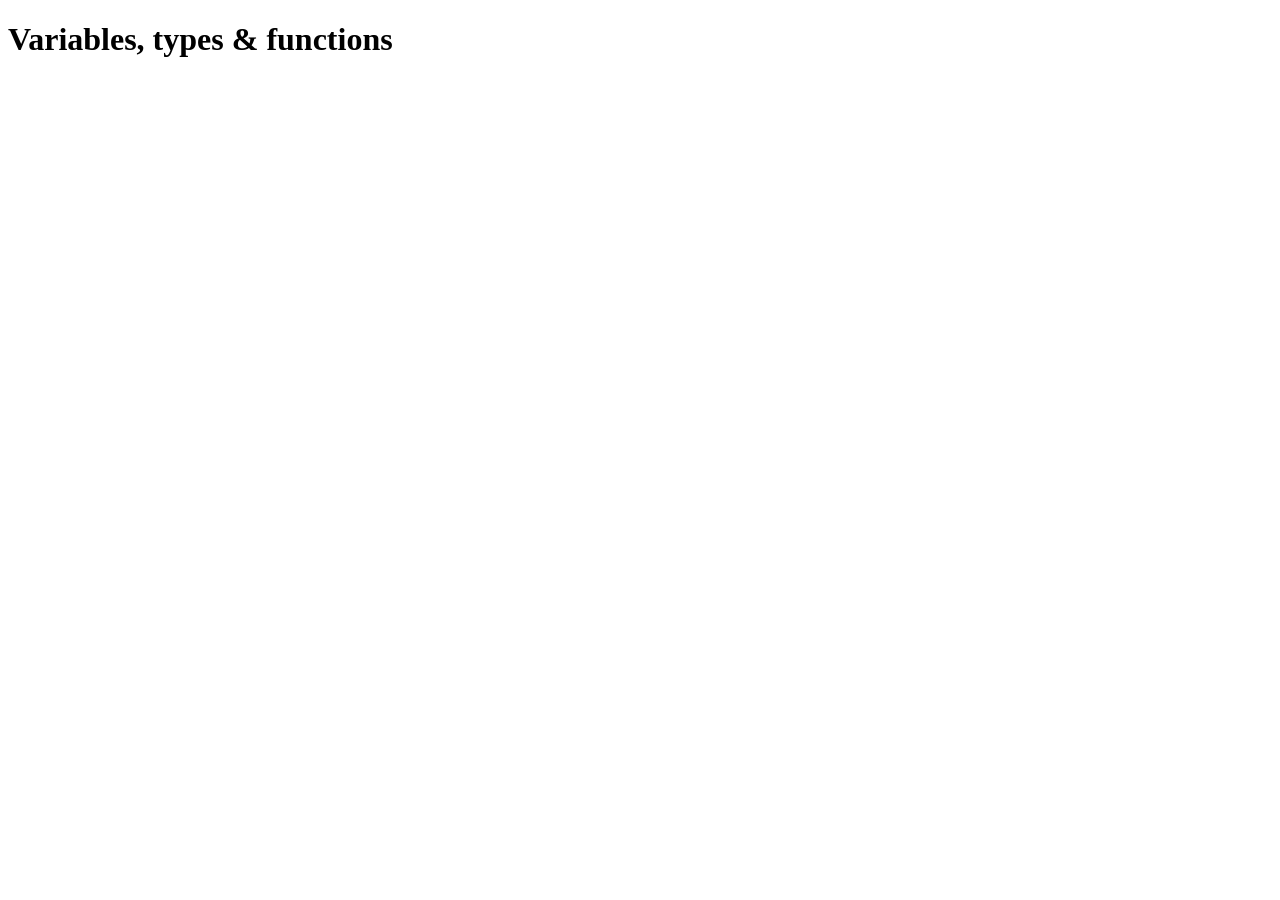
<file: Week-1/day-1/index.html>
<!DOCTYPE html>
<html lang="en">
<head>
    <meta charset="UTF-8">
    <meta name="viewport" content="width=device-width, initial-scale=1.0">
    <title>Day-1 Variables, types & functions</title>
</head>
<body>
    <h1>Variables, types & functions</h1>
</body>
 <script>
    // function
    function add(a , b){
        return a + b;
    }
    // String 
    let firstName = "Lei Justine";
    let lastName = "Clemente";

    // Int 
    let age = 15;
    let grade = 1.00;

    // boolean
    let c = true;
    let d = false;

    // Undefined
    let a;
    let b;
    
    // Arrow Function
    let n = 5; 
    const x = (n) => n * 2;
   
    //Print result
    console.log(`My name is ${firstName} ${lastName} my age is ${age} am currently learning JavaScript`);
    console.log(`Grade: ${grade}`);
    console.log(`Student: ${c}`);
    console.log(`Arrow Function: ${x(5)}`);
    console.log(`Function Test: Adding to value = ${add(1,2)}`); 
 </script>
</html>
</file>
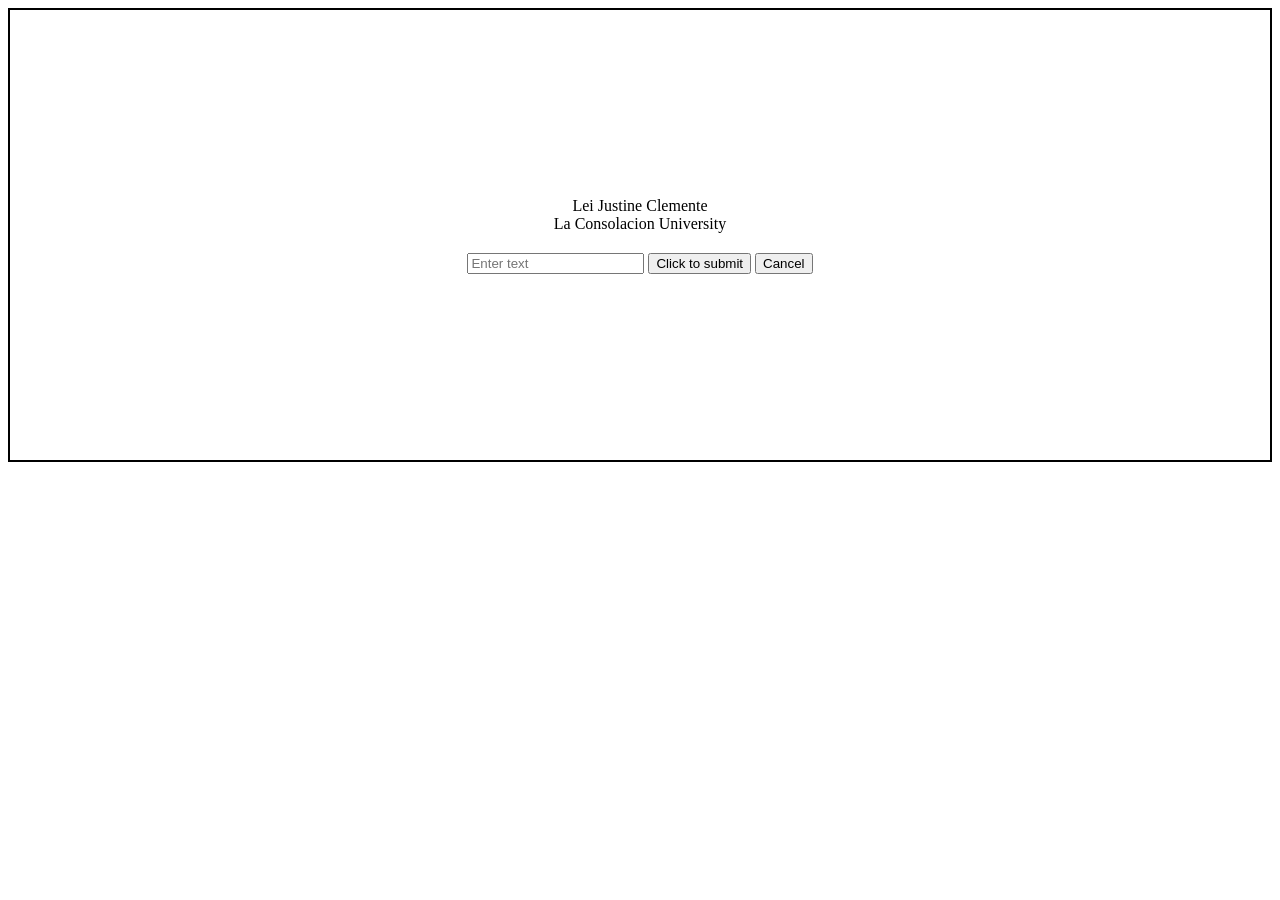
<file: Week-1/day-2/index.html>
<!DOCTYPE html>
<html lang="en">
<head>
    <meta charset="UTF-8">
    <meta name="viewport" content="width=device-width, initial-scale=1.0">
    <title>DOM — selecting & reading</title>
    <style>
        body{
            display:flex;
            justify-content: center;
            align-items: center;
            height:50vh;
            border: 2px solid black;
        }
        .bold{
            font-size:20px;
            font-weight:800;
            background-color: lightblue;
            padding:10px 10px;
        }
        input{margin-top:20px; }
        .header{
            display:flex;
            flex-direction: column;
            align-items:center;
        }
    </style>
</head>
<body>
    <div>
    <div class="header">
       <div id="element"> Lei Justine Clemente </div> 
       <div class="school-name">La Consolacion University</div>
    </div>

    <input type="text"id="input" placeholder="Enter text">
    <button onclick="submit()">Click to submit</button>
    <button onclick="cancel()">Cancel</button>
    </div>
</body>
<script>
     // Get element by id:
     const text = document.getElementById("element").textContent;
     console.log(text);

     // Query Selector:
     const bold = document.querySelector(".school-name")
     
     //Onclick:
     function submit(){
       bold.classList.add("bold");
    
     //Get input value using getElementById
       const inp = document.getElementById("input");
       console.log(inp.value);
     }
     function cancel(){
       bold.classList.remove("bold");
       const del = document.getElementById("input");
       del.value = '';
     }

     
    
</script>
</html>
</file>
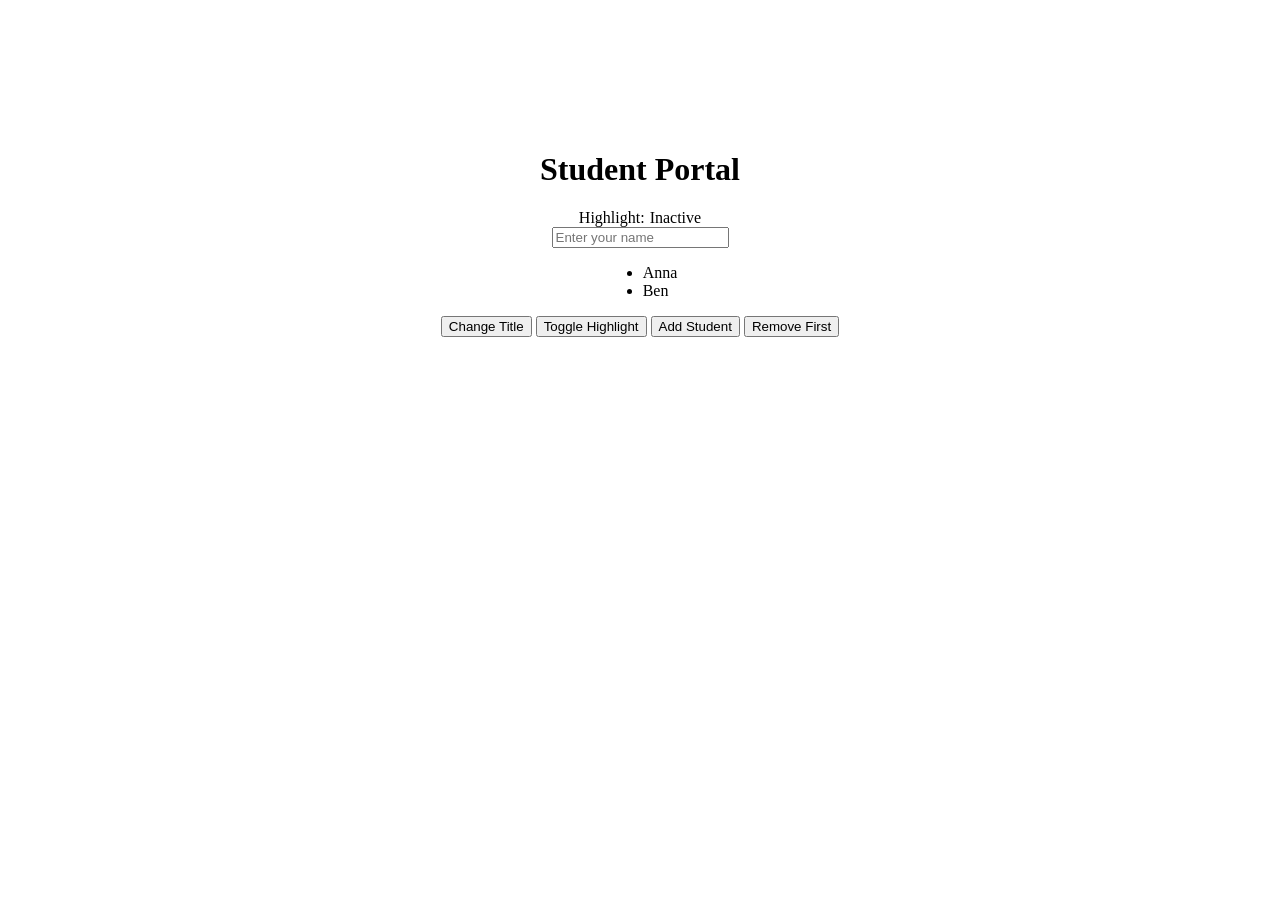
<file: Week-1/day-3/index.html>
<!DOCTYPE html>
<html lang="en">
<head>
    <meta charset="UTF-8">
    <meta name="viewport" content="width=device-width, initial-scale=1.0">
    <title>Day 3 - Changing the DOM</title>
</head>
<style>
      body{
        display:flex;
        flex-direction: column;
        align-items: center;
        justify-content: center;
        height: 50vh;
      }
      .highlight{
         font-weight: 900;
         color:blue;
      }
     
    
    
      

</style>
<body>
      <h1 id="title">Student Portal</h1>
      <div style="display: flex; gap:5px;">
         <span>Highlight:</span>
         <span id="toggle">Inactive</span>
      </div>

      <input type="text" id="name" placeholder="Enter your name">
      <ul id="student-list">
        <li>Anna</li>
        <li>Ben</li>
      </ul>
     

     <div>
       <button onclick="changeTitle()">Change Title</button>
       <button onclick="toggleHighlight()">Toggle Highlight</button>
       <button onclick="addStudent()">Add Student</button>
       <button onclick="removeFirst()">Remove First</button>
     </div>
</body>
     <script>

         // adds a new li in ul.
         function addStudent(){
            const name = document.getElementById("name").value;
            const capitalized = name.charAt(0).toUpperCase() + name.slice(1);
            const list = document.createElement("li");
            list.textContent = capitalized;
            document.getElementById("student-list").appendChild(list);
         }

         // change the title
         function changeTitle(){
            const title = document.getElementById("title").textContent = "LCUP DASHBOARD"
         }

         // toggles bold highlight
         function toggleHighlight(){
            const tog = document.getElementById("toggle").classList.toggle("highlight");
         }
         // removes the first index.
         function removeFirst(){
            const removeFirst = document.querySelector("#student-list li");
            if(removeFirst) removeFirst.remove();
         }
        
        
     </script>
</html>
</file>
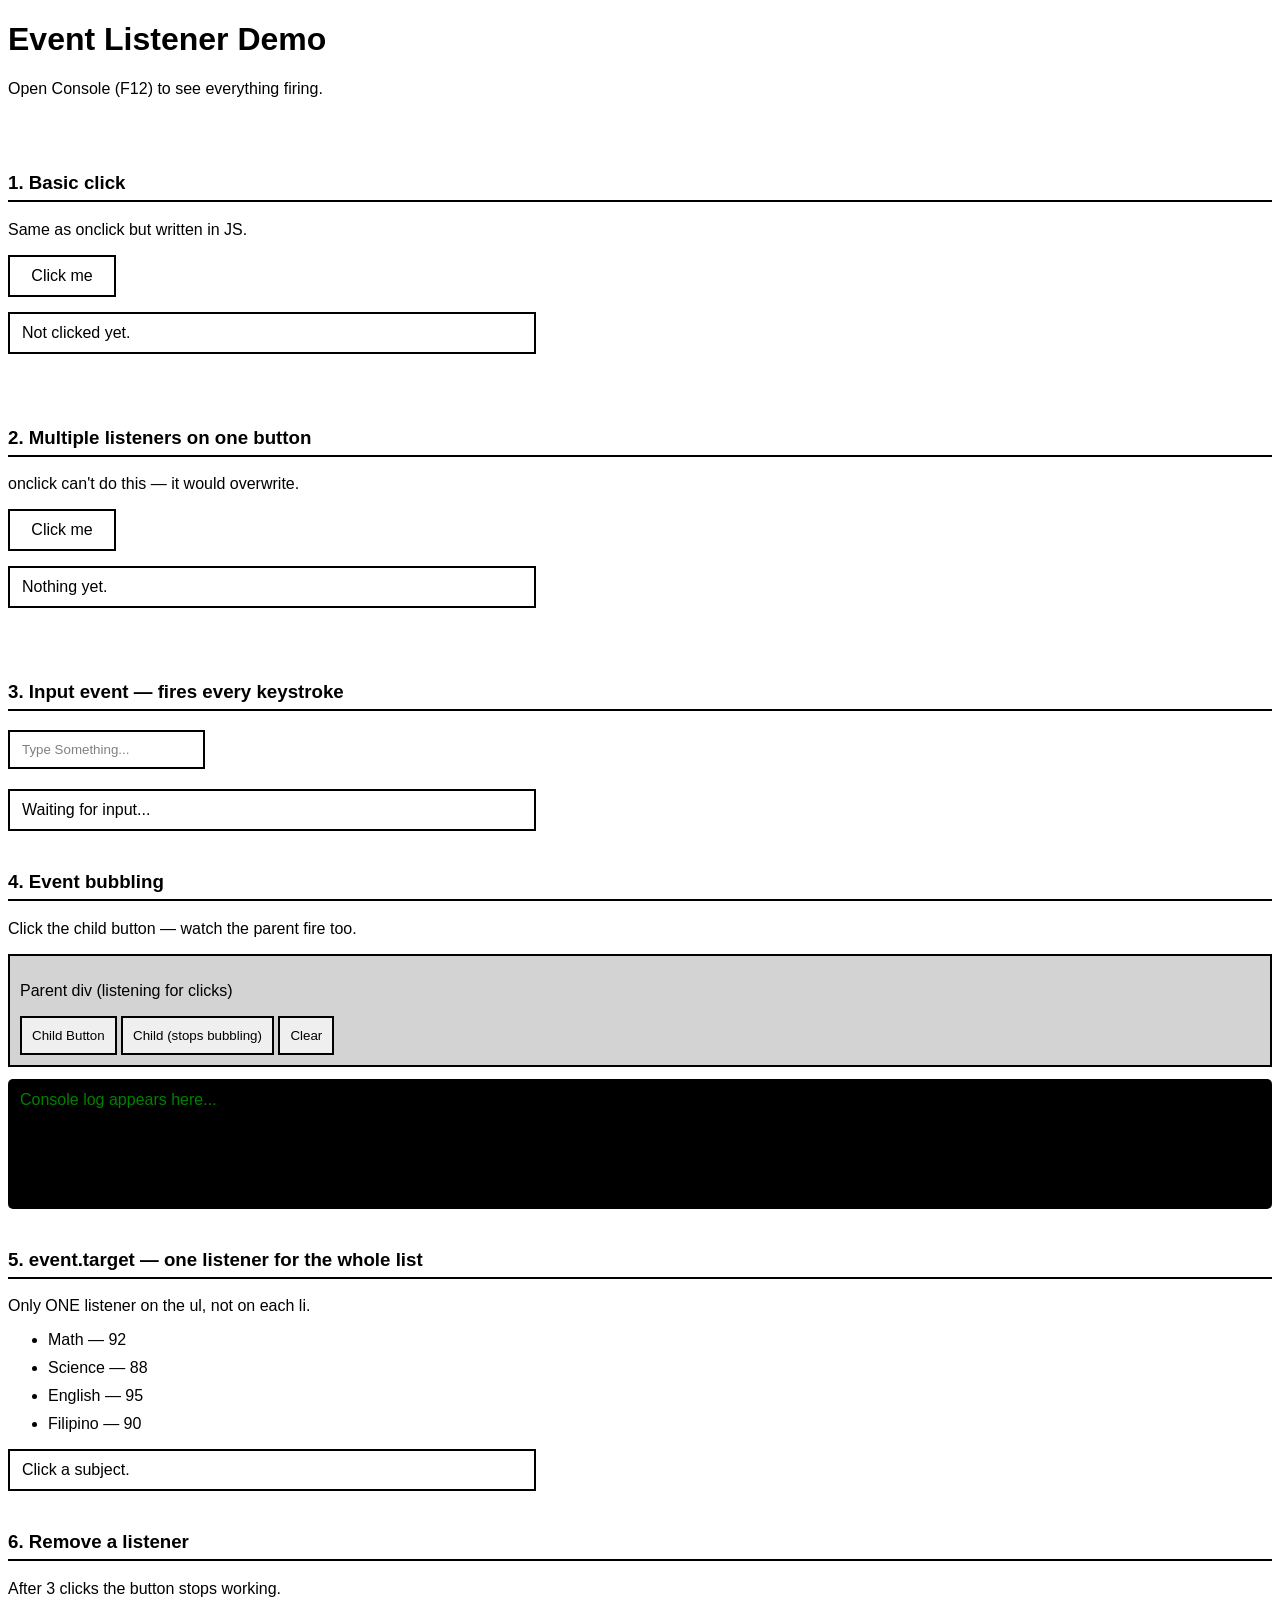
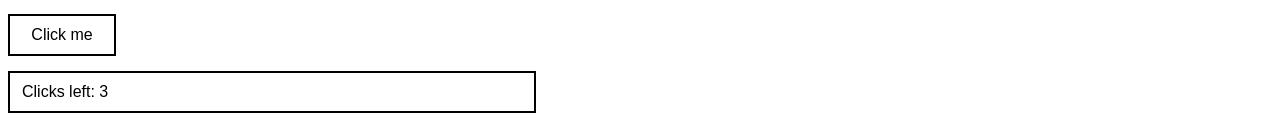
<file: Week-1/day-4/index.html>
<!DOCTYPE html>
<html lang="en">
<head>
    <meta charset="UTF-8">
    <meta name="viewport" content="width=device-width, initial-scale=1.0">
    <title>Day 4 — Event Listeners</title>
</head>
<style>
    body{
        font-family: 'Franklin Gothic Medium', 'Arial Narrow', Arial, sans-serif;
    }
     h3 {
      border-bottom: 2px solid black;
      padding-bottom: 6px;
      margin-top: 40px;
     }
    .click{
        display:flex;
        justify-content: center;
        width:80px;
        border:2px solid black;
        padding:10px 12px;
        cursor: pointer;
        user-select: none;
    }
    .click:hover{
        background-color: black;
        color:white;
    }
    .input{
       margin:15px 0;
       border:2px solid black;
       width:500px;
       display:flex;
       padding:10px 12px;
       cursor: text;
    }
    .highlight{
        background-color: yellow;
        font-weight: 50;  
    }
    input{
      border:2px solid black;
      padding:10px 12px;
      margin-bottom: 5px;
    }
    input::placeholder{
      color:gray;
    }
    .parent-div{
        border:2px solid black;
        background-color: lightgray;
        padding:10px 15px 10px 10px;

    }
    button{
        border:2px solid black;
        padding:10px;
        user-select: none;
    }
    button:hover{
        background-color: black;
        color:white;
    }
    .console-log{ 
        border-radius: 5px;
        margin-top:12px;
        color: green; 
        padding:12px 0 100px 12px;
        background-color: black; 
    }
    #list li{
        margin-bottom: 10px;
        cursor:pointer;
        user-select: none;
    }
   .limited-after{
    background-color: red;
    color:white;
   }
</style>
<body>
    <h1>Event Listener Demo</h1>
    <p>Open Console (F12) to see everything firing.</p>
    <br>
    
    <h3>1. Basic click</h3>
    <p>Same as onclick but written in JS.</p>
    <div class="click" id="clicker">Click me</div>
    <div class="input" id="inp">Not clicked yet.</div>
    <br>
   
    <h3>2. Multiple listeners on one button</h3>
    <p>onclick can't do this — it would overwrite.</p>
    <div class="click" id="multi-btn">Click me</div>
    <div class="input" id="input-output">Nothing yet.</div>
    <br>
    
    <h3>3. Input event — fires every keystroke</h3>
    <input type="text" placeholder="Type Something..." id="get-input">
    <div class="input" id="input-stroke">Waiting for input...</div>
   
    <h3>4. Event bubbling</h3>
    <p>Click the child button — watch the parent fire too.</p>
    <div class="parent-div" id="parent-listener">
      <p>Parent div (listening for clicks)</p>
      <button id="child-btn">Child Button</button>
      <button id="child-stop">Child (stops bubbling)</button>
      <button onclick="clearLog()">Clear</button>
    </div>
    <div class="console-log" id="log">
        Console  log appears here...
    </div>

    <h3>5. event.target — one listener for the whole list</h3>
    <p id="words">Only ONE listener on the ul, not on each li.</p>
    <ul id="list">
        <li>Math — 92</li>
        <li>Science — 88</li>
        <li>English — 95</li>
        <li>Filipino — 90</li>
    </ul>
    <div class="input" id="stroke">Click a subject.</div>

    <h3>6. Remove a listener</h3>
    <p>After 3 clicks the button stops working.</p>
     <div class="click" id="limBtn">Click me</div>
     <div class="input" id="limOutput">Clicks left: 3</div>

    <script>
        // Demo 1 Basic click
        const clicker = document.getElementById("clicker");
        const inp = document.getElementById("inp");

        clicker.addEventListener("click" , function(){
         inp.textContent = "Button was clicked!";
         console.log("Button was clicked!");
        })


        // Demo 2: Multiple listeners on one button
        const btn = document.getElementById("multi-btn");
        const outpt = document.getElementById("input-output");
        
        btn.addEventListener("click", function(){
          outpt.textContent = "Listener 1 fired ✅";
          console.log("Listener 1 fired ✅");
        })
        btn.addEventListener("click" , function(){
          outpt.classList.toggle("highlight");
        })

        // Demo 3: Input event — fires every keystroke
        const inpt = document.getElementById("get-input");
        const otpt = document.getElementById("input-stroke");

        inpt.addEventListener("input",  function(event){
          const val =  event.target.value;
        
          console.log("You typed: " + val);
          const printValue = (val) ? otpt.textContent = "You typed: " + val : otpt.textContent = "Waiting for input";
        })
         // Demo 4: Event bubbling
         const parentListener = document.getElementById("parent-listener");
         const childButton = document.getElementById("child-btn");
         const childStop = document.getElementById("child-stop");
         const log = document.getElementById("log");

         function addLog(msg){
            log.innerHTML += msg + "<br>";
         }
          
        parentListener.addEventListener("click", function(){
            addLog("🟦 Parent fired");
            console.log("Demo 4: parent fired");
        });
        childButton.addEventListener("click" , function(){
            addLog(" 🟩 Child fired → bubbles up to parent"); 
            console.log("Demo 4: parent fired");
        });
        childStop.addEventListener("click" , function(event){
          event.stopPropagation();
          addLog("🟥 Child (stop) fired → bubble stopped");
          console.log("Demo 4: parent fired");
        });
        
        function clearLog(){
            log.innerHTML = " ";
        }
        // Demo 5: event.target — one listener for the whole list
        const list = document.getElementById("list");
        const stroke = document.getElementById("stroke");

        list.addEventListener("click", function(event){
            if(event.target.tagName === "LI"){
                stroke.textContent = "You clicked: " + 
                event.target.textContent;
                console.log(" You clicked: " + event.target.textContent);
            }
        });
        //Demo 6: Remove a listener
        const limBtn = document.getElementById("limBtn");
        const limOutput = document.getElementById("limOutput");
        let clicks = 3;

        function counter(){
            --clicks;
            limOutput.textContent = "Clicks left: " + clicks;
            if(clicks === 0){
             limBtn.removeEventListener("click" , counter);
             limBtn.textContent =  "Done (listener removed)";
             limBtn.style.width = "200px";
             limBtn.classList.add("limited-after");
             limOutput.textContent = "Listener removed. Button is dead."
            }
        }

        limBtn.addEventListener("click", counter);
        
        
    </script>
</body>
</html>
</file>
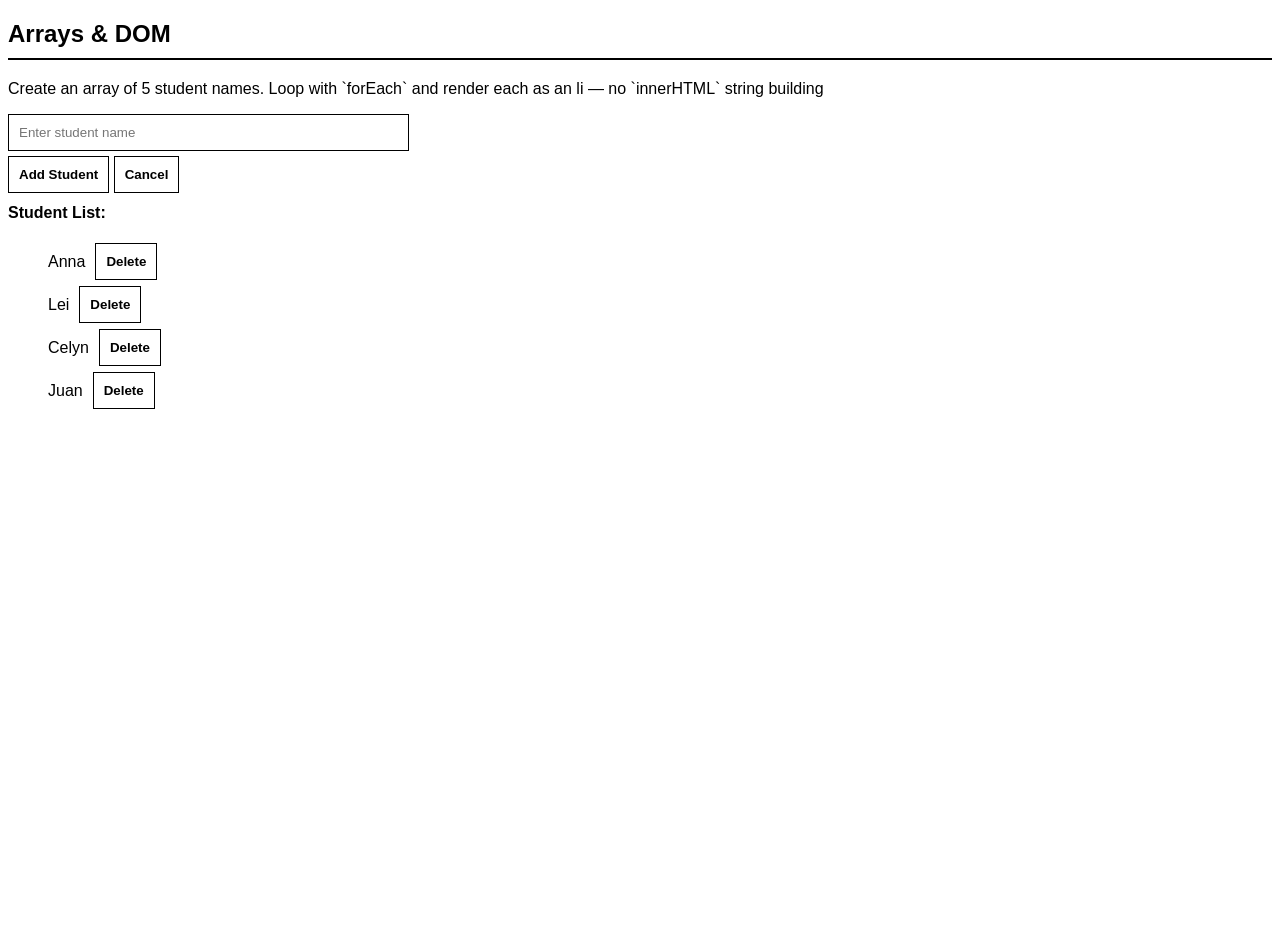
<file: Week-1/day-5/index.html>
<!DOCTYPE html>
<html lang="en">
<head>
    <meta charset="UTF-8">
    <meta name="viewport" content="width=device-width, initial-scale=1.0">
    <title>Day 5 - Arrays & DOM</title>
</head>
<style>
    body{
        font-family: Arial, sans-serif;
        height:100vh;
    }
    h2{
        border-bottom:2px solid black;
        padding-bottom: 10px;
    }
    .box{
        gap:10px;
        margin-top:5px;
        width:20vh;
        height: 3vh;
        padding-left: -40px;
    }
    input{
        border:1px solid black;
        padding:10px;
        width:30%;
    }
    button{
        padding:10px;
        background:white;
        outline:none;
        user-select: none;
        font-weight:bold;
        border:1px solid black;
    }
    button:hover{
        background-color: black;
        color:white;
    }
    h4 { font-weight: 600; }
    li {
    display: flex;
    align-items: center;
    gap: 10px;
    margin-bottom: 6px;
    list-style: none;
}
    
</style>
<body>
    <h2>Arrays & DOM</h2>
    <p>Create an array of 5 student names. Loop with `forEach` and render each as an li — no `innerHTML` string building</p>
     <input type="text" placeholder="Enter student name" id="input">
    <div class="box" >
        <button id="add">Add Student</button>
        <button id="cancel">Cancel</button>
    </div>
    <h4>Student List:</h4>
    <ul id="list"></ul>


    <script>
        let students =  ["Anna" , "Lei" , "Celyn" , "Juan"];
        

       function render(){
        const getList = document.getElementById("list");
        getList.innerHTML = "";
      
        students.forEach(function(name , index){
            const list = document.createElement("li");
            const span = document.createElement("span");
            span.textContent = name;

            const btn = document.createElement("button");
            btn.textContent = "Delete";
            
            
            btn.addEventListener("click", function(){
                students.splice(index ,  1);
                render();
            })
           list.appendChild(span);
           list.appendChild(btn)
           getList.appendChild(list);
        })
       }
        const addStudent = document.getElementById("add");

        addStudent.addEventListener("click" , function(){
            const inp = document.getElementById("input");
            const name = inp.value.trim();
        
            if(name){
                students.push(name);
                inp.value = "";
                render();
            }
        })

        const cancelStudent = document.getElementById("cancel");

        cancelStudent.addEventListener("click" , function(){
            const deleteStudent = document.getElementById("input");
            deleteStudent.value = "";
        })
        render();
    </script>
</body>
</html>
</file>
